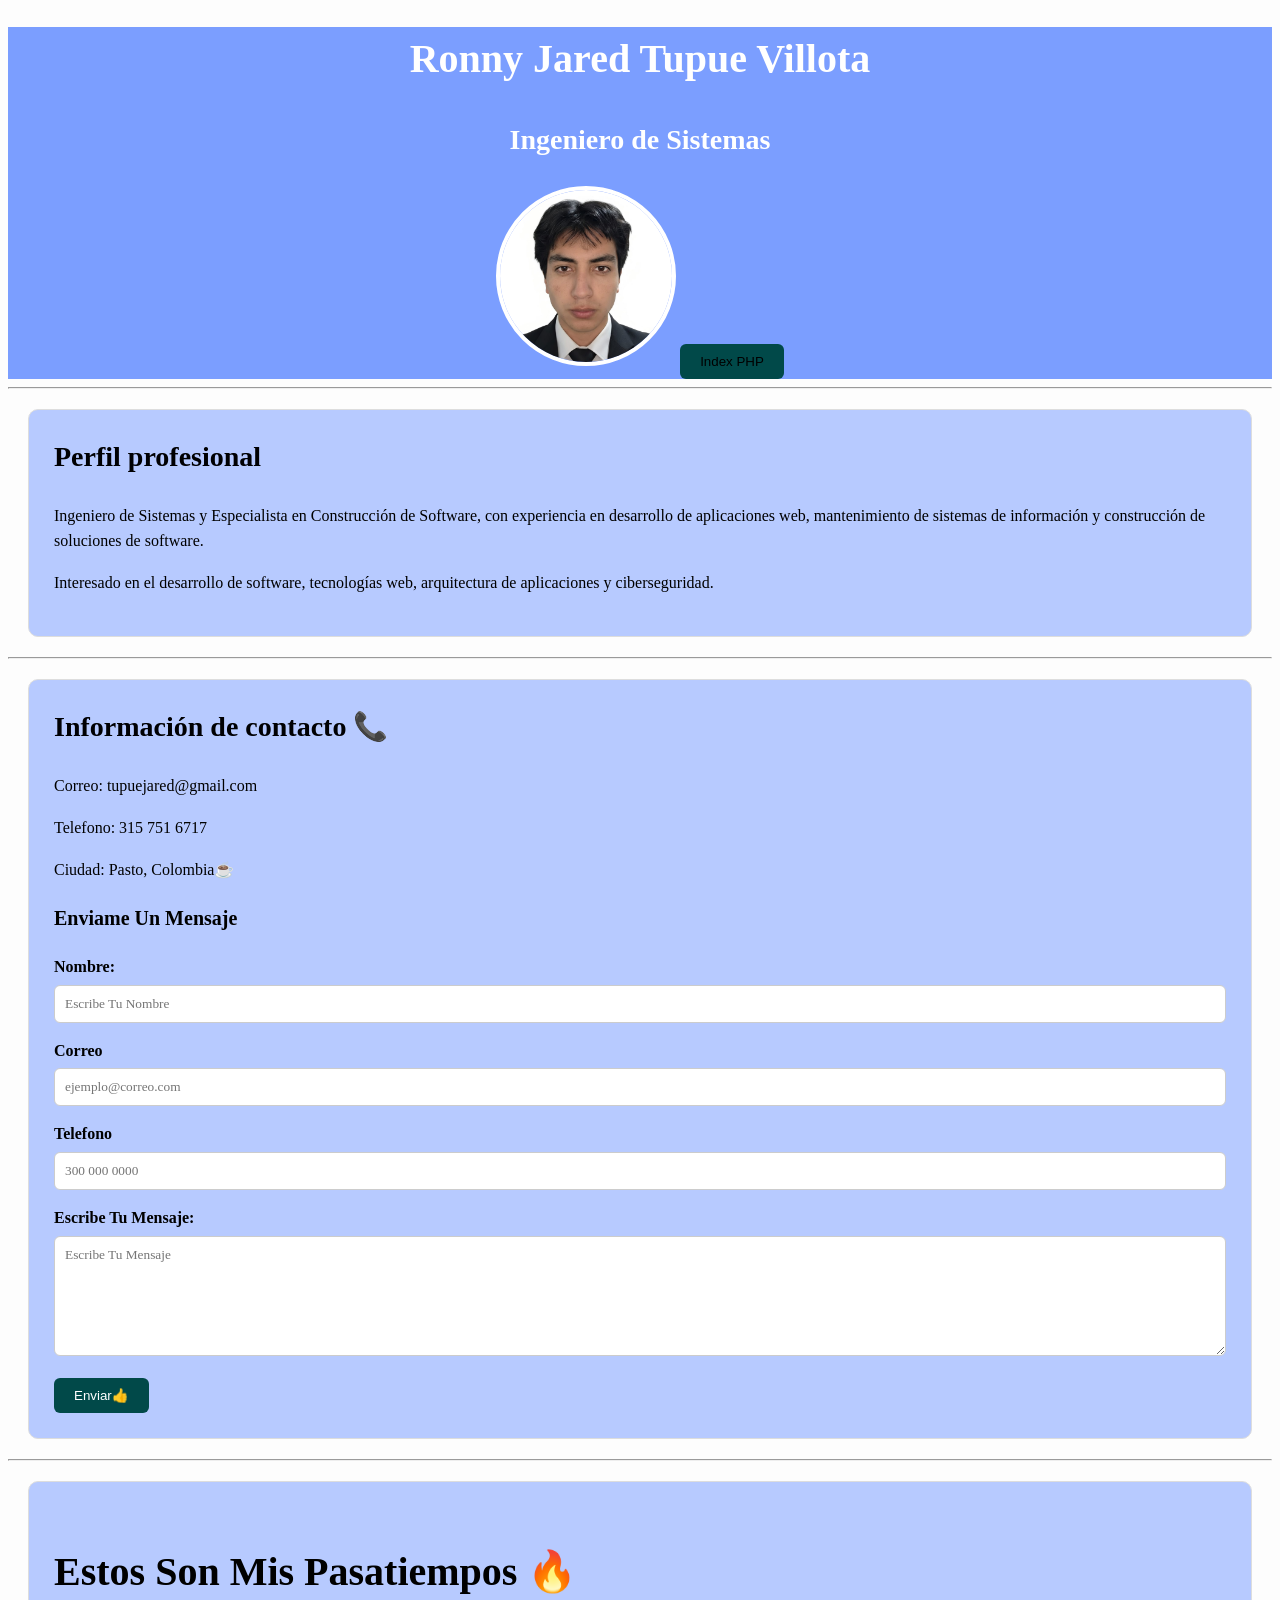
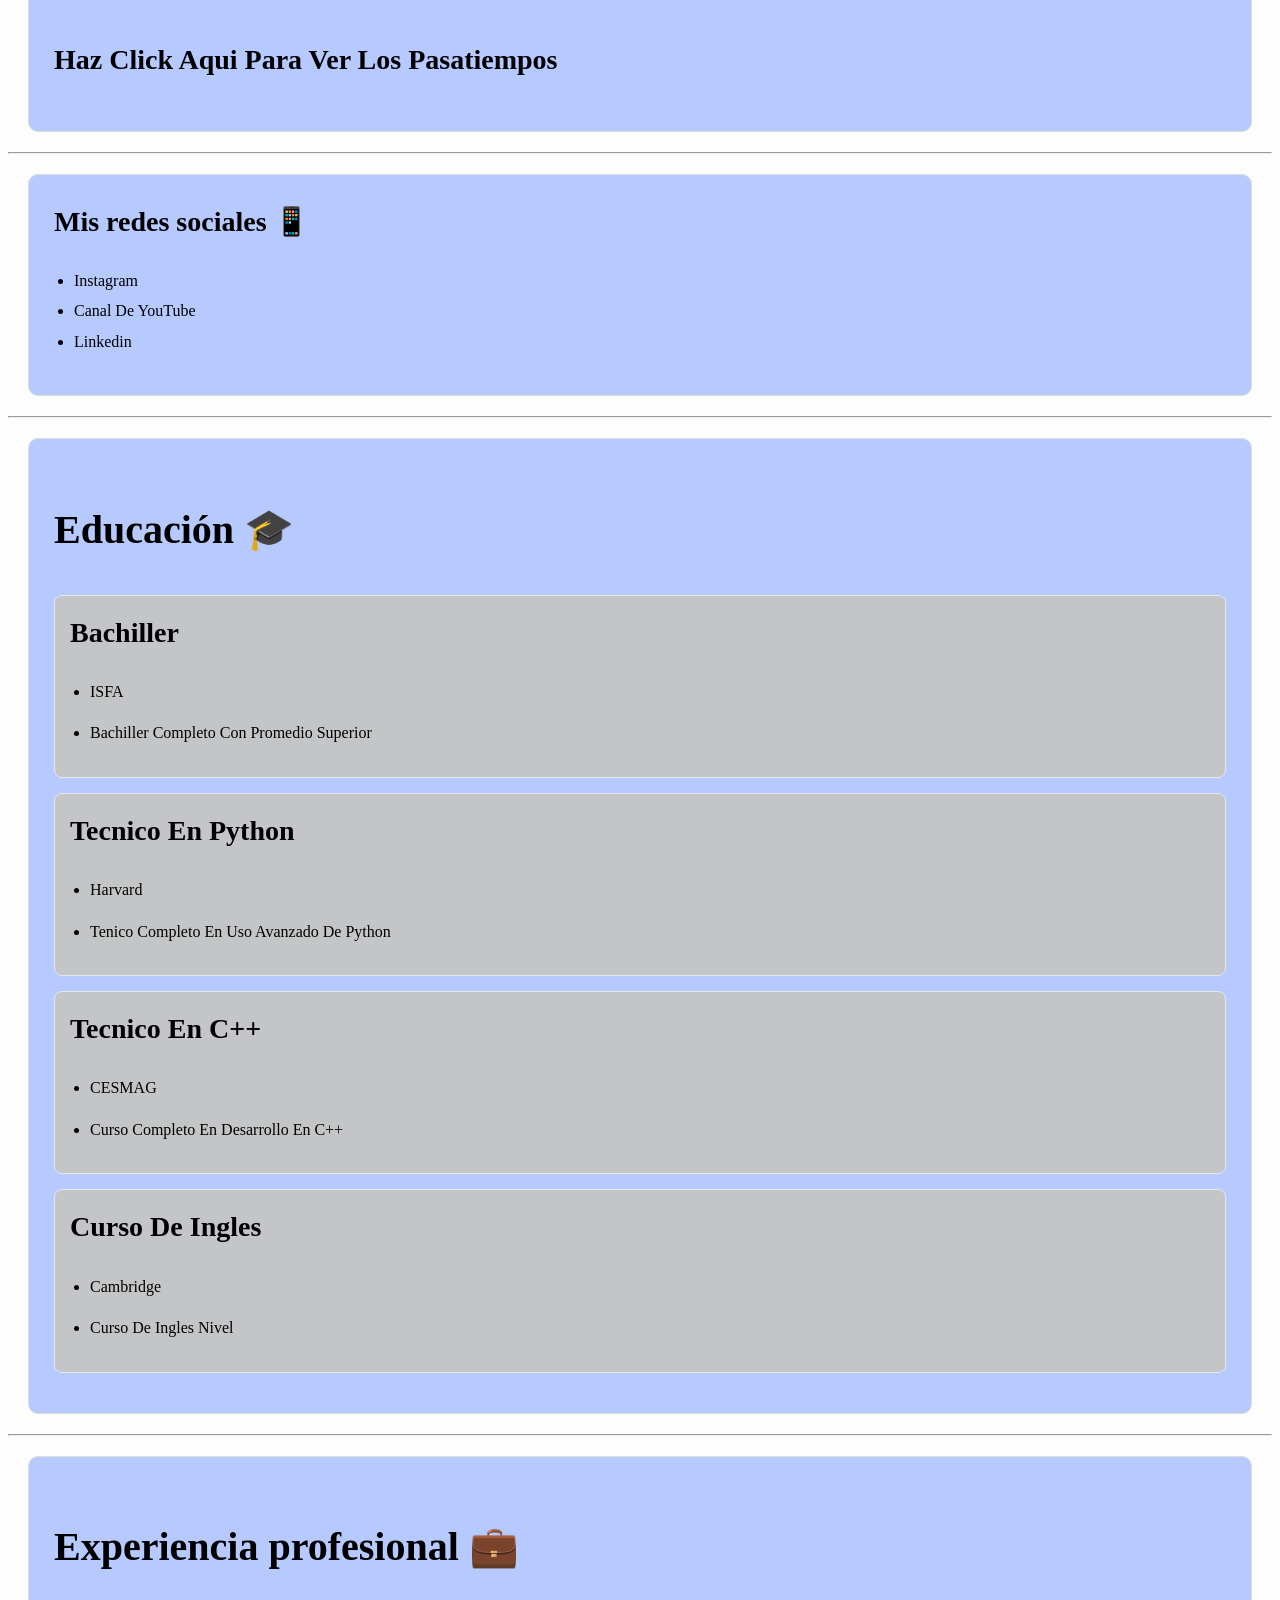
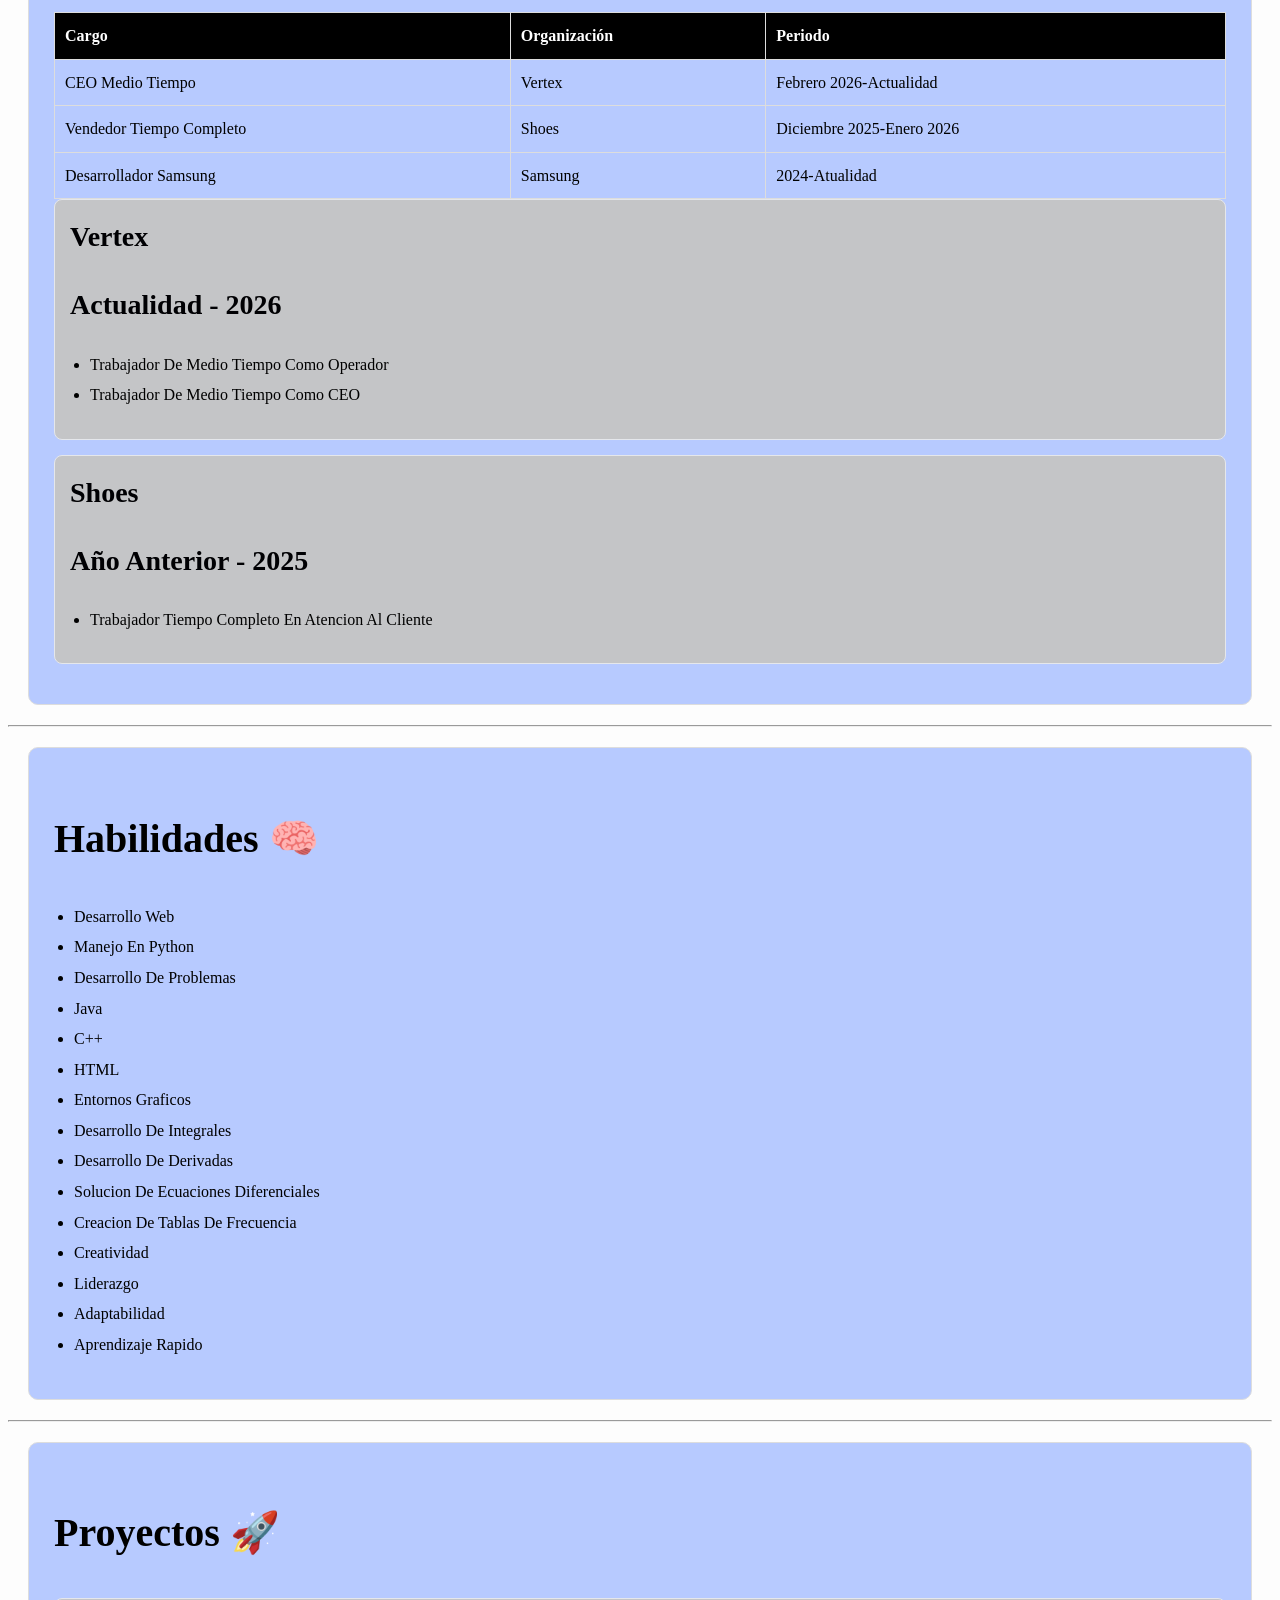
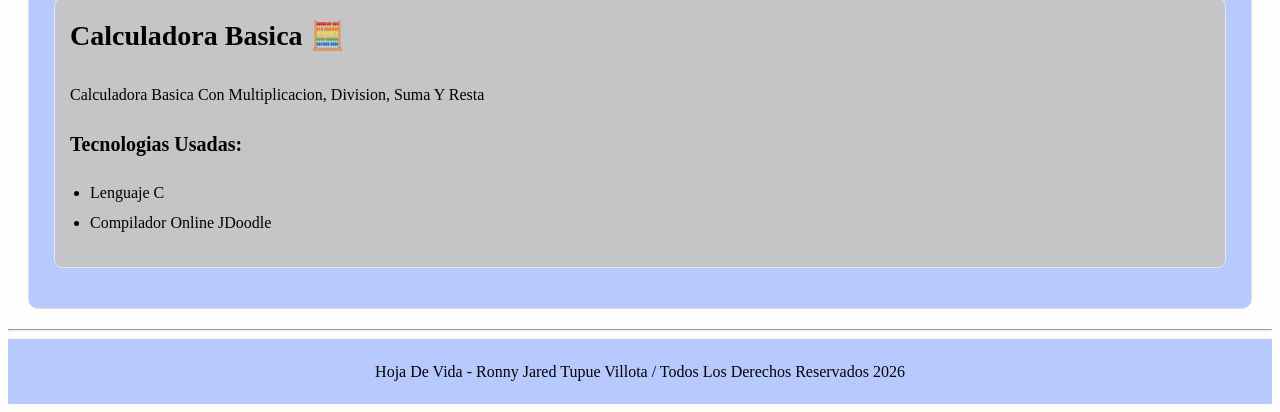
<file: index.html>
<!-- 

git init
git status
git add .
git comit -m " "
git remote add origin (enlace)
git remote -v
git branch -M main
git push -u origin main

-->

<!DOCTYPE html>
<html lang="en">
<head>
  <meta charset="UTF-8">
  <meta name="viewport" content="width=device-width, initial-scale=1.0">
  <title>Document</title>
  <link rel="stylesheet" href="css/styles.css">
</head>

<body>
    
    <!-- Información principal -->
    <header>
      <h1>Ronny Jared Tupue Villota</h1>
    <h2>Ingeniero de Sistemas</h2>
    <img src="img/ronny.jpeg" alt="Fotografía de Ronny" width="200">
    <button type="submit"> 
      <a href="index.php">Index PHP</a>
    </button>
    </header>

    <main>

  <hr>

    <!-- Perfil Profesional -->
    <section class="Seccion" id="Perfil">    
     <!-- ------------------------------------------------------------------------------------------- -->
    <!-- Perfil profesional -->
    <h2>Perfil profesional</h2>
    <p>
      Ingeniero de Sistemas y Especialista en Construcción de Software,
      con experiencia en desarrollo de aplicaciones web, mantenimiento
      de sistemas de información y construcción de soluciones de software.
    </p>

    <p>
      Interesado en el desarrollo de software, tecnologías web,
      arquitectura de aplicaciones y ciberseguridad.
    </p>
     <!-- ----------------------------------------------------------------------------------------- -->
    </section>
    
    <hr>
     
    <!-- Informacion De Contacto -->
    <section class="Seccion" id="Informacion">
    <!-- Información de contacto -->
    <h2>Información de contacto 📞</h2>

    <p>Correo: 
      <a href="mailto:tupuejared@gmail.com">tupuejared@gmail.com</a>
    </p>
    <p>Telefono: 
      <a href="https://www.whatsapp.com">315 751 6717</a>
    </p>
    <p>Ciudad: Pasto, Colombia☕</p>

    <h3>Enviame Un Mensaje</h3>
    <form action="">
      <label for="Nombre">Nombre: </label>
      <input type="text"  id="Nombre" name="Nombre" placeholder="Escribe Tu Nombre" required>

      <label for="Correo">Correo</label>
      <input type="email" id="Correo" name="Correo" placeholder="ejemplo@correo.com" required>

      <label for="Telefono">Telefono</label>
      <input type="number" id="Telefono" name="Telefono" placeholder="300 000 0000">

      <label for="Mensaje">Escribe Tu Mensaje: </label>
      <textarea name="Mensaje" id="Mensaje" placeholder="Escribe Tu Mensaje" required></textarea>

      <button type="submit">Enviar👍</button>

    </form>

    <!-- Redes sociales -->
    <!-- <hr> Salto de linea que me dibuja la division> -->
    <!-- <br> Salto de linea> -->
    </section>

    <hr>

    <!-- Pasatiempos -->
    <section class="Seccion" id="Pasatiempos">
    <h1>Estos Son Mis Pasatiempos 🔥</h1>
    <a href="pasatiempos.html"><h2>Haz Click Aqui Para Ver Los Pasatiempos</h2></a>
    </section>
     
    <hr>  

    <!-- Redes Sociales -->
    <section class="Seccion" id="Redes">
    <h2>Mis redes sociales 📱</h2>
    <!-- <ul></ul> Me Indica Que Voy A Tener Una Lista No Ordenada Con  -->
     <!-- <ol></ol> Me Indica Que Voy A Teber Una Lista Ordenada-->
     <ul>
        <!-- <li></li>  Yo Tengo Un Li Por Cada Elemento Que Va A Tener Mi Lista-->
        <a href="https://www.instagram.com/" target="_blank"><li>Instagram</li></a>
        <a href="https://www.youtube.com" target="_blank"><li>Canal De YouTube</li></a>
        <a href="https://www.linkedin.com" target="_blank"><li>Linkedin</li></a>
     </ul>
    </section>

    <hr>

    <!-- Educaciòn -->
    <section class="Seccion" id="Educacion">
    <h1>Educación 🎓</h1>
     
      <!-- Bachiller  -->
      <article class="Educacion">
      <h2>Bachiller</h2>
      <ul>
      <li><p>ISFA</p></li>
      <li><p>Bachiller Completo Con Promedio Superior</p></li>
      </ul>
      </article>

      <!-- Tenico En Python -->
      <article class="Educacion">
      <h2>Tecnico En Python</h2>
      <ul>
      <li><p>Harvard</p></li>
      <li><p>Tenico Completo En Uso Avanzado De Python</p></li>
      </ul>
      </article>

      <!-- Tenico En C++ -->
      <article class="Educacion">
      <h2>Tecnico En C++</h2>
      <ul>
      <li><p>CESMAG</p></li>
      <li><p>Curso Completo En Desarrollo En C++</p></li>
      </ul>
      </article>

      <!-- Curso De Ingles -->
      <article class="Educacion">
      <h2>Curso De Ingles</h2>
      <ul>
      <li><p>Cambridge</p></li>
      <li><p>Curso De Ingles Nivel </p></li>
      </ul>
      </article>
    </section>

     <hr>

     <!-- Experiencia Profesional -->

     <section class="Seccion" id="Experiencia">
     <h1>Experiencia profesional 💼</h1>
      <table>
        <thead>
           <!-- TR Son Las Filas -->
           <tr>
            <!-- TH Son Las COlumnas -->
            <th>Cargo</th>     
            <th>Organización</th>
            <th>Periodo</th>
           </tr>
        </thead>
        <tbody>
           <tr>
            <!-- TD Son Columnas (Solo Para EL Body) -->
            <td>CEO Medio Tiempo</td>
            <td>Vertex</td>
            <td>Febrero 2026-Actualidad</td>

           </tr>
           <tr>
            <td>Vendedor Tiempo Completo</td>
            <td>Shoes</td>
            <td>Diciembre 2025-Enero 2026</td>
           </tr>
           <tr>
             <td>Desarrollador Samsung</td>
             <td>Samsung</td>
             <td>2024-Atualidad</td>
           </tr>
        </tbody>
        
      </table>
     <!-- Vertex -->
     <article class="Experiencia">
     <h2>Vertex</h2>
     <h2>Actualidad - 2026</h2>
     <ul>
      <li>Trabajador De Medio Tiempo Como Operador</li>
      <li>Trabajador De Medio Tiempo Como CEO</li>
      </ul>
      </article>

      <!-- Shoes -->
      <article class="Experiencia">
     <h2>Shoes</h2>
     <h2>Año Anterior - 2025</h2>
       <ul>
      <li>Trabajador Tiempo Completo En Atencion Al Cliente</li>
      </ul>
      </article>

     </section>

    <hr>

    <!-- Habilidades -->
    <section class="Seccion" id="Habilidades">
    <h1>Habilidades 🧠</h1>
    <ul>
      <li>Desarrollo Web</li>
      <li>Manejo En Python</li>
      <li>Desarrollo De Problemas</li>
      <li>Java</li>
      <li>C++</li>
      <li>HTML</li>
      <li>Entornos Graficos</li>
      <li>Desarrollo De Integrales</li>
      <li>Desarrollo De Derivadas</li>
      <li>Solucion De Ecuaciones Diferenciales</li>
      <li>Creacion De Tablas De Frecuencia</li>
      <li>Creatividad</li>
      <li>Liderazgo</li>
      <li>Adaptabilidad</li>
      <li>Aprendizaje Rapido</li>
    </ul>
    </section>

    <hr>

    <!-- Proyectos -->
    <section class="Seccion" id="Proyectos">

      <h1>Proyectos 🚀</h1>
  <article class="Proyectos">
   <h2>Calculadora Basica 🧮</h2>
     <p>Calculadora Basica Con Multiplicacion, Division, Suma Y Resta</p>
     <h3>Tecnologias Usadas: </h3>
    <ul>
     <li>Lenguaje C</li>
     <li>Compilador Online JDoodle</li>
      
    </ul>
    </article>
    </section>

    <hr>

    </main>

    <!-- Footer -->
    <footer>
      <p>Hoja De Vida - Ronny Jared Tupue Villota / Todos Los Derechos Reservados 2026</p>
    </footer>


</body>
</html>
</file>
<file: css/styles.css>
body{
    background-color: #fdfdfd;
    color: #000000;
    font-family: Arial sans-serif;
    line-height: 1.6;
}

*{
    box-sizing: border-box;
}
/* ============================
          SECCION
            ⣴⣿⣦⠀⠀⠀⠀⠀⠀⠀⠀
⠀⠀⠀⠀⠀⠀⠀⠀⠀⠀⢻⣿⣿⠂⠀⠀⠀⠀⠀⠀⠀⠀
⠀⠀⠀⠀⠀⠀⠀⠀⠀⢀⣴⣿⣿⣀⠀⠀⠀⠀⠀⠀⠀⠀
⠀⠀⠀⠀⠀⠀⠀⢠⣾⣿⣿⣿⣿⣿⣿⣦⠀
⠀⠀⠀⠀⠀⠀⣴⣿⢿⣷⠒⠲⣾⣾⣿⣿
⠀⠀⠀⠀⣴⣿⠟⠁⠀⢿⣿⠁⣿⣿⣿⠻⣿⣄⠀⠀⠀⠀
⠀⠀⣠⡾⠟⠁⠀⠀⠀⢸⣿⣸⣿⣿⣿⣆⠙⢿⣷⡀⠀⠀
⣰⡿⠋⠀⠀⠀⠀⠀⠀⢸⣿⣿⣿⣿⣿⣿⠀⠀⠉⠻⣿⡀
⠀⠀⠀⠀⠀⠀⠀⠀⠀⣾⣿⣿⣿⣿⣿⣿⣆⠂⠀
⠀⠀⠀⠀⠀⠀⠀⠀⣼⣿⣿⣿⡿⣿⣿⣿⣿⡄⠀⠀⠀⠀
⠀⠀⠀⠀⠀⠀⠀⢠⣿⣿⠿⠟⠀⠀⠻⣿⣿⡇⠀⠀⠀⠀
⠀⠀⠀⠀⠀⠀⢀⣾⡿⠃⠀⠀⠀⠀⠀⠘⢿⣿⡀⠀⠀⠀
⠀⠀⠀⠀⠀⣰⣿⡟⠀⠀⠀⠀⠀⠀⠀⠀⢸⣿⣷⡀⠀⠀
⠀⠀⠀⠀⢠⣿⠟⠀⠀⠀⠀⠀⠀⠀⠀⠀⠀⠻⣿⣧⠀⠀
⠀⠀⠀⢀⣿⠃⠀⠀⠀⠀⠀⠀⠀⠀⠀⠀⠀⠀⠘⣿⣆⠀
⠀⠀⠠⢾⠇⠀⠀⠀⠀⠀⠀⠀⠀⠀⠀⠀⠀⠀⠀⢸⣿⣷⡤⠄
   ============================       
 */

 section{ /*ETIQUETA*/
    background-color: rgb(255, 0, 255);
    padding: 25px;
    margin: 20px;
    border: 1px solid #ddd;
    border-radius: 10px;
 }

 .Seccion h2{ /*CLASE*/
    margin-top: 0;
 }
  
 /* ==============================
             TEXTOS
    ==============================         
 */
h1{
  color: #000000;
  font-size: 40px;
}

h2{
    color: rgb(0, 0, 3);
    font-size: 28px;
}

h3{
   font-size: 20px;
}


.Seccion{
    background-color:rgb(183, 202, 255);
}

#Perfil{
    background-color: rgb(183, 202, 255);
}

#Informacion{
    background-color: rgb(183, 202, 255);
}

p{
    line-height: 1.6;
}

/* =============================
        ENCABEZADO
====================================*/

header{
    background-color: rgb(123, 158, 255);
    color: white;
    text-align: center;
}

header h1{
    color: white;
}

header h2{
    color: white;
}

header img{
    width: 180px;
    height: 180px;
    border-radius: 50%;
    object-fit: cover;
    border: 4px solid white;
} 

 /* ===================
         ENLACES
    ===================         
 */
a{
    color: rgb(0, 0, 0);
    text-decoration: none;
}

a:hover{
    text-decoration: underline;
}

/* ===============
      LISTAS
   ===============   
*/

ul{
    padding-left: 20px;
}

li{
    margin-bottom: 5px;
}

/* ===============
      FORMULARIO
   ===============   
*/

form{
    margin-top: 20px;
}

label{
    display: block;
    margin-bottom: 5px;
    font-weight: bold;
}

input,
textarea{
    width: 100%;
    padding: 10px;
    margin-bottom: 15px;
    border: 1px solid #ccc;
    border-radius: 6px;
    font-family: inherit;
}

textarea{
    min-height: 120px;
    resize: vertical;
}

button{
    background-color: rgb(1, 73, 73);
    color: white;
    border: none;
    padding: 10px 20px;
    border-radius: 6px;
    cursor: pointer;
}


/* ===============
      TABLA
   ===============   
*/
table{
    width: 100%;
    border-collapse: collapse;
}

th,td{
    border: 1px solid #ddd;
    padding: 10px;
    text-align: left;
}

th{
    background-color: #000000;
    color: white;
}

/* ===============
      EXPERIENCIA
   ===============   
*/
.Experiencia{
    background-color: #c4c5c7;
    padding: 15px;
    margin-bottom: 15px;
    border: 1px solid #e5e7eb;
    border-radius: 8px;
}


/* ===============
      EDUCACION
   ===============   
*/
.Educacion{
    background-color: #c4c5c7;
    padding: 15px;
    margin-bottom: 15px;
    border: 1px solid #e5e7eb;
    border-radius: 8px;
}

/* ===============
      PROYECTOS
   ===============   
*/
.Proyectos{
    background-color: #c4c5c7;
    padding: 15px;
    margin-bottom: 15px;
    border: 1px solid #e5e7eb;
    border-radius: 8px;
}

/* ===============
      PROYECTOS
   ===============   
*/
footer{
    background-color: rgb(183, 202, 255);
    color: black;
    text-align: center;
    padding: 20px;
}

footer p{
    margin: 0;
}
</file>
